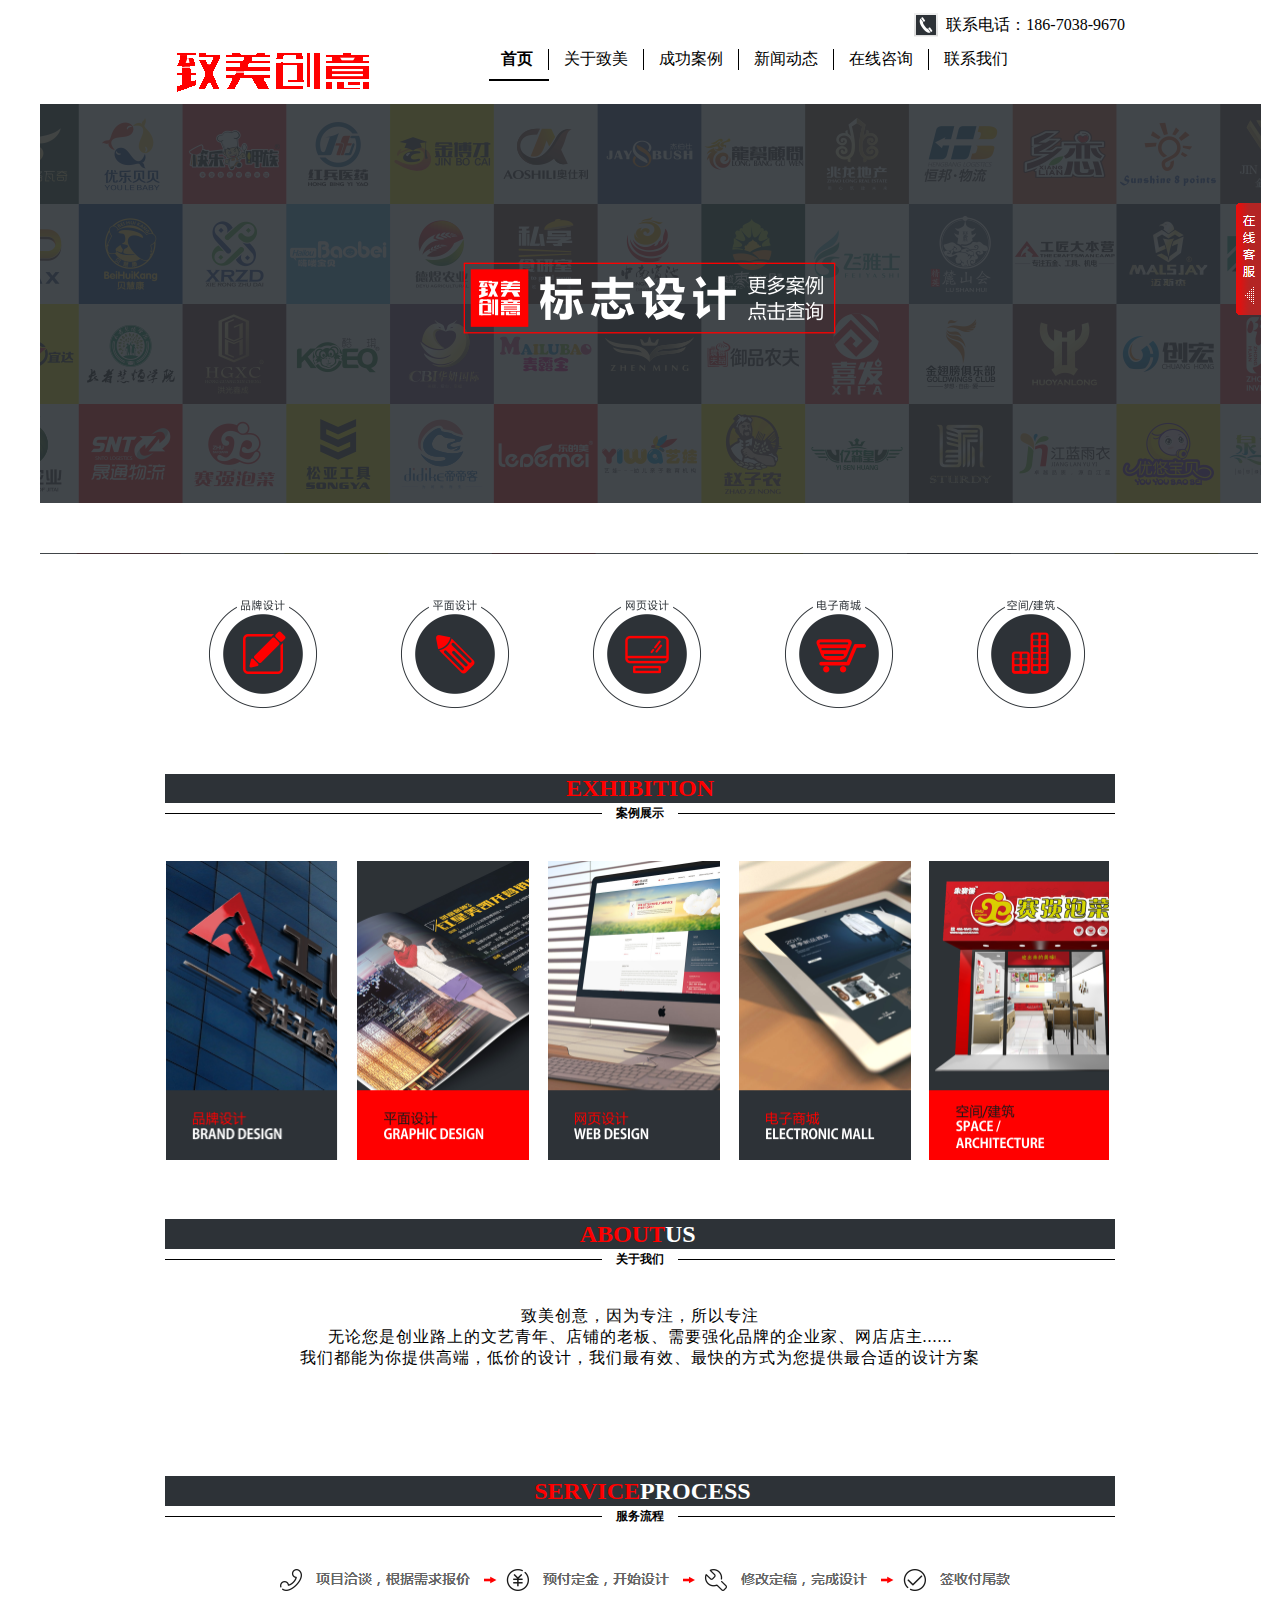
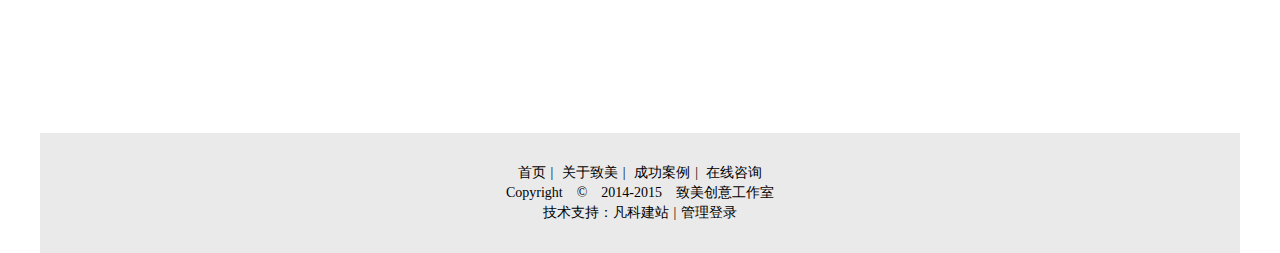
<file: index.html>
<!DOCTYPE HTML PUBLIC "-//W3C//DTD HTML 4.0 Transitional//EN">
<HTML>
	<HEAD>
		<TITLE> 致美创意 </TITLE>
		<meta charset="utf-8">
		<link rel="stylesheet" href="css/index.css"/>
		<link rel="stylesheet" href="css/base.css">
	</HEAD>
	<BODY>
		<div class="header">
			<div class="logo"></div>
			<div class="phone">
				<span>联系电话：186-7038-9670</span>
			</div>
			<div class="nav">
				<ul>
					<li class="active"><a href="index.html">首页</a></li>
					<li><a href="gyzm.html">关于致美</a></li>
					<li><a href="cgal.html">成功案例</a></li>
					<li><a href="javascript">新闻动态</a></li>
					<li><a href="javascript">在线咨询</a></li>
					<li class="last"><a href="javascript">联系我们</a></li>
				</ul>
				<div class="line"></div>
			</div>
		</div>
		<div class="banner">
			<a href="javascript">
				<img src="img/banner.png"/>
			</a>
		</div>
		<div class="design">
			<img src="img/design.png"/>
		</div>
		<div class="case">
			<h2>EXHIBITION</h2>
			<div class="cc"></div>
			<h5>案例展示</h5>
			<div class="cc"></div>
		</div>
		<div class="works">
			<img src="img/1.png"/>
			<img src="img/2.png"/>
			<img src="img/3.png"/>
			<img src="img/4.png"/>
			<img  class="works-r" src="img/5.png"/>
		</div>
		<div  class="case"> 
			<h2 class="h1">ABOUT</h2>
			<h2 class="h2">US</h2>
			<div class="cc"></div>
			<h5>关于我们</h5>
			<div class="cc"></div>
		</div>
		<div class="main">
			<p>致美创意，因为专注，所以专注</p>
			<p>无论您是创业路上的文艺青年、店铺的老板、需要强化品牌的企业家、网店店主......</p>
			<p>我们都能为你提供高端，低价的设计，我们最有效、最快的方式为您提供最合适的设计方案</p>
		</div>
		<div class="case">
			<h2 class="h3">SERVICE</h2>
			<h2 class="h4">PROCESS</h2>
			<div class="cc"></div>
			<h5>服务流程</h5>
			<div class="cc"></div>
		</div>
		<div class="main">
			<img src="img/7.png"/>
		</div>
		<div class="footer">
			<a href="index.html">首页</a><span>|</span>			
			<a href="gyzm.html">关于致美</a><span>|</span>
			<a href="cgal.html">成功案例</a><span>|</span>
			<a href="javascript">在线咨询</a>
			<p>Copyright　&copy;　2014-2015　致美创意工作室</p>
			<p>技术支持：<a href="javascript">凡科建站</a><span>|</span><a href="javascript">管理登录</a></p>
		</div>
	</BODY>
</HTML>
</file>
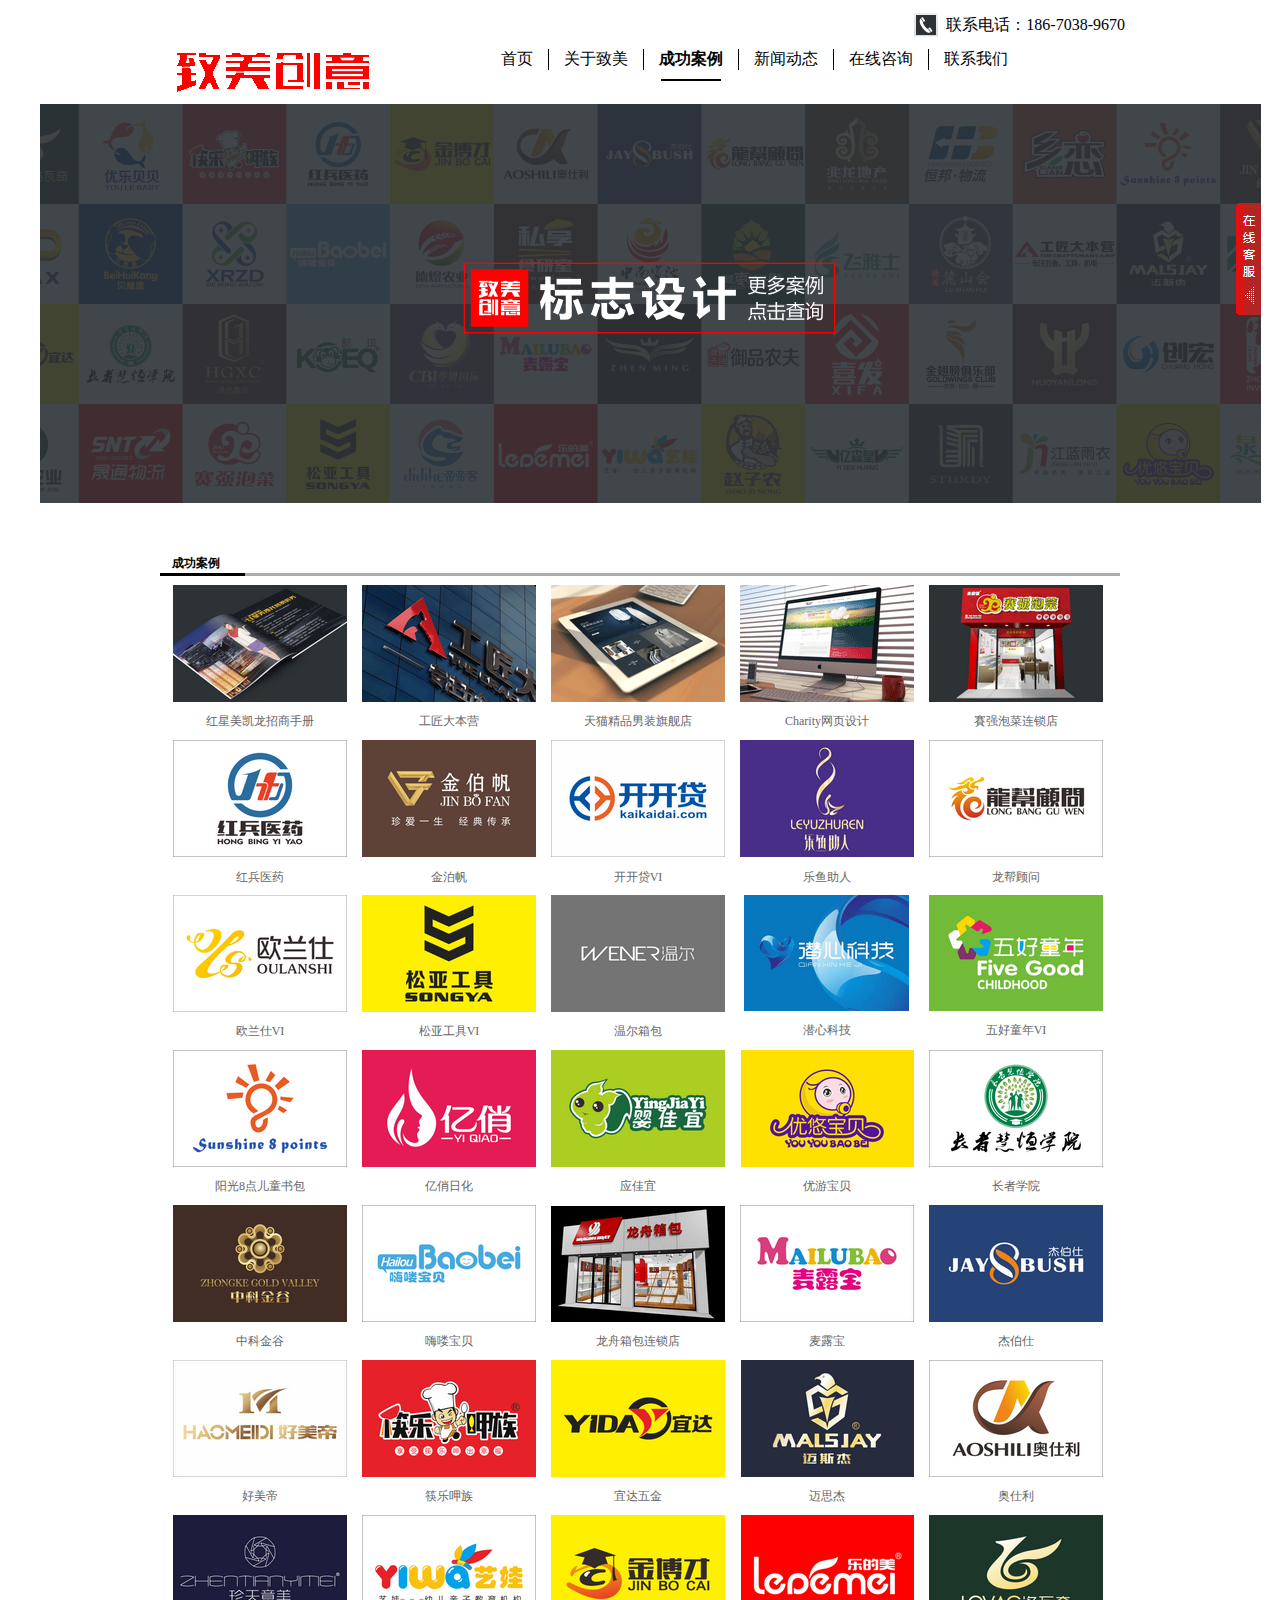
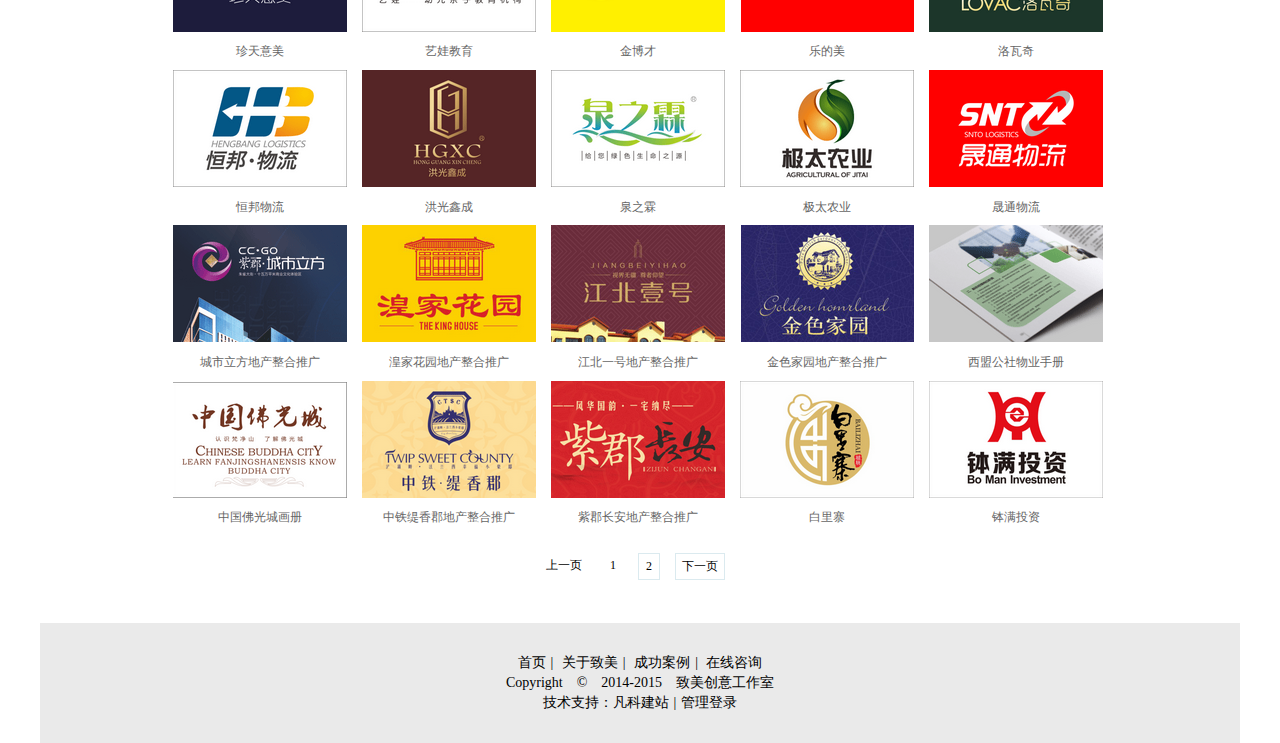
<file: cgal.html>
<!DOCTYPE HTML PUBLIC "-//W3C//DTD HTML 4.0 Transitional//EN">
<HTML>
	<HEAD>
		<TITLE> 成功案例 </TITLE>
		<meta charset="utf-8">
		<link rel="stylesheet" href="css/cgal.css"/>
		<link rel="stylesheet" href="css/base.css">
	</HEAD>
	<BODY>
		<div class="header">
			<div class="logo"></div>
			<div class="phone">
				<span>联系电话：186-7038-9670</span>
			</div>
			<div class="nav">
				<ul>
					<li><a href="index.html">首页</a></li>
					<li><a href="gyzm.html">关于致美</a></li>
					<li class="active"><a href="cgal.html">成功案例</a></li>
					<li><a href="javascript">新闻动态</a></li>
					<li><a href="javascript">在线咨询</a></li>
					<li class="last"><a href="javascript">联系我们</a></li>
				</ul>
				<div class="line"></div>
			</div>
		</div>
		<div class="banner">
			<a href="javascript">
				<img src="img/banner.png"/>
			</a>
		</div>
		<div class="main">
			<h5>成功案例</h5>
			<div class="main-l"></div>
			<div class="main-r"></div>
			<div class="main_d">
				<div>
					<a href="javascript"><img src="img/main_1.png">红星美凯龙招商手册</a>
				</div>
				<div>
					<a href="javascript"><img src="img/main_2.png">工匠大本营</a>
				</div>
				<div>
					<a href="javascript"><img src="img/main_3.png">天猫精品男装旗舰店</a>
				</div>
				<div>
					<a href="javascript"><img src="img/main_4.png">Charity网页设计</a>
				</div>
				<div>
					<a href="javascript"><img src="img/main_5.png">賽强泡菜连锁店</a>
				</div>
				<div>
					<a href="javascript"><img src="img/main_6.png">红兵医药</a>
				</div>
				<div>
					<a href="javascript"><img src="img/main_7.png">金泊帆</a>
				</div>
				<div>
					<a href="javascript"><img src="img/main_8.png">开开贷VI</a>
				</div>
				<div>
					<a href="javascript"><img src="img/main_9.png">乐鱼助人</a>
				</div>
				<div>
					<a href="javascript"><img src="img/main_10.png">龙帮顾问</a>
				</div>
				<div>
					<a href="javascript"><img src="img/main_11.png">欧兰仕VI</a>
				</div>
				<div>
					<a href="javascript"><img src="img/main_12.png">松亚工具VI</a>
				</div>
				<div>
					<a href="javascript"><img src="img/main_13.png">温尔箱包</a>
				</div>
				<div>
					<a href="javascript"><img src="img/main_14.png">潜心科技</a>
				</div>
				<div>
					<a href="javascript"><img src="img/main_15.png">五好童年VI</a>
				</div>
				<div>
					<a href="javascript"><img src="img/main_16.png">阳光8点儿童书包</a>
				</div>
				<div>
					<a href="javascript"><img src="img/main_17.png">亿俏日化</a>
				</div>
				<div>
					<a href="javascript"><img src="img/main_18.png">应佳宜</a>
				</div>
				<div>
					<a href="javascript"><img src="img/main_19.png">优游宝贝</a>
				</div>
				<div>
					<a href="javascript"><img src="img/main_20.png">长者学院</a>
				</div>
				<div>
					<a href="javascript"><img src="img/main_21.png">中科金谷</a>
				</div>
				<div>
					<a href="javascript"><img src="img/main_22.png">嗨喽宝贝</a>
				</div>
				<div>
					<a href="javascript"><img src="img/main_23.png">龙舟箱包连锁店</a>
				</div>
				<div>
					<a href="javascript"><img src="img/main_24.png">麦露宝</a>
				</div>
				<div>
					<a href="javascript"><img src="img/main_25.png">杰伯仕</a>
				</div>
				<div>
					<a href="javascript"><img src="img/main_26.png">好美帝</a>
				</div>
				<div>
					<a href="javascript"><img src="img/main_27.png">筷乐呷族</a>
				</div>
				<div>
					<a href="javascript"><img src="img/main_28.png">宜达五金</a>
				</div>
				<div>
					<a href="javascript"><img src="img/main_29.png">迈思杰</a>
				</div>
				<div>
					<a href="javascript"><img src="img/main_30.png">奥仕利</a>
				</div>
				<div>
					<a href="javascript"><img src="img/main_31.png">珍天意美</a>
				</div>
				<div>
					<a href="javascript"><img src="img/main_32.png">艺娃教育</a>
				</div>
				<div>
					<a href="javascript"><img src="img/main_33.png">金博才</a>
				</div>
				<div>
					<a href="javascript"><img src="img/main_34.png">乐的美</a>
				</div>
				<div>
					<a href="javascript"><img src="img/main_35.png">洛瓦奇</a>
				</div>
				<div>
					<a href="javascript"><img src="img/main_36.png">恒邦物流</a>
				</div>
				<div>
					<a href="javascript"><img src="img/main_37.png">洪光鑫成</a>
				</div>
				<div>
					<a href="javascript"><img src="img/main_38.png">泉之霖</a>
				</div>
				<div>
					<a href="javascript"><img src="img/main_39.png">极太农业</a>
				</div>
				<div>
					<a href="javascript"><img src="img/main_40.png">晟通物流</a>
				</div>
				<div>
					<a href="javascript"><img src="img/main_41.png">城市立方地产整合推广</a>
				</div>
				<div>
					<a href="javascript"><img src="img/main_42.png">湟家花园地产整合推广</a>
				</div>
				<div>
					<a href="javascript"><img src="img/main_43.png">江北一号地产整合推广</a>
				</div>
				<div>
					<a href="javascript"><img src="img/main_44.png">金色家园地产整合推广</a>
				</div>
				<div>
					<a href="javascript"><img src="img/main_45.png">西盟公社物业手册</a>
				</div>
				<div>
					<a href="javascript"><img src="img/main_46.png">中国佛光城画册</a>
				</div>
				<div>
					<a href="javascript"><img src="img/main_47.png">中铁缇香郡地产整合推广</a>
				</div>
				<div>
					<a href="javascript"><img src="img/main_48.png">紫郡长安地产整合推广</a>
				</div>
				<div>
					<a href="javascript"><img src="img/main_49.png">白里寨</a>
				</div>
				<div>
					<a href="javascript"><img src="img/main_50.png">钵满投资</a>
				</div>
			</div>
		</div>
		<div class="b">
			<div class="b1 b2 b4">
				<span>上一页</span>
			</div>
			<div class="b1 b2 b3">
				<span>1</span>
			</div>
			<div class="b2 b3">
				<a href="javascript"><span>2</span></a>
			</div>
			<div class="b2 b4">
				<a href="javascript"><span>下一页</span></a>
			</div>
		</div>
		<div class="footer">
			<a href="index.html">首页</a><span>|</span>			
			<a href="gyzm.html">关于致美</a><span>|</span>
			<a href="cgal.html">成功案例</a><span>|</span>
			<a href="javascript">在线咨询</a>
			<p>Copyright　&copy;　2014-2015　致美创意工作室</p>
			<p>技术支持：<a href="javascript">凡科建站</a><span>|</span><a href="javascript">管理登录</a></p>
		</div>
	</BODY>
</HTML>
</file>
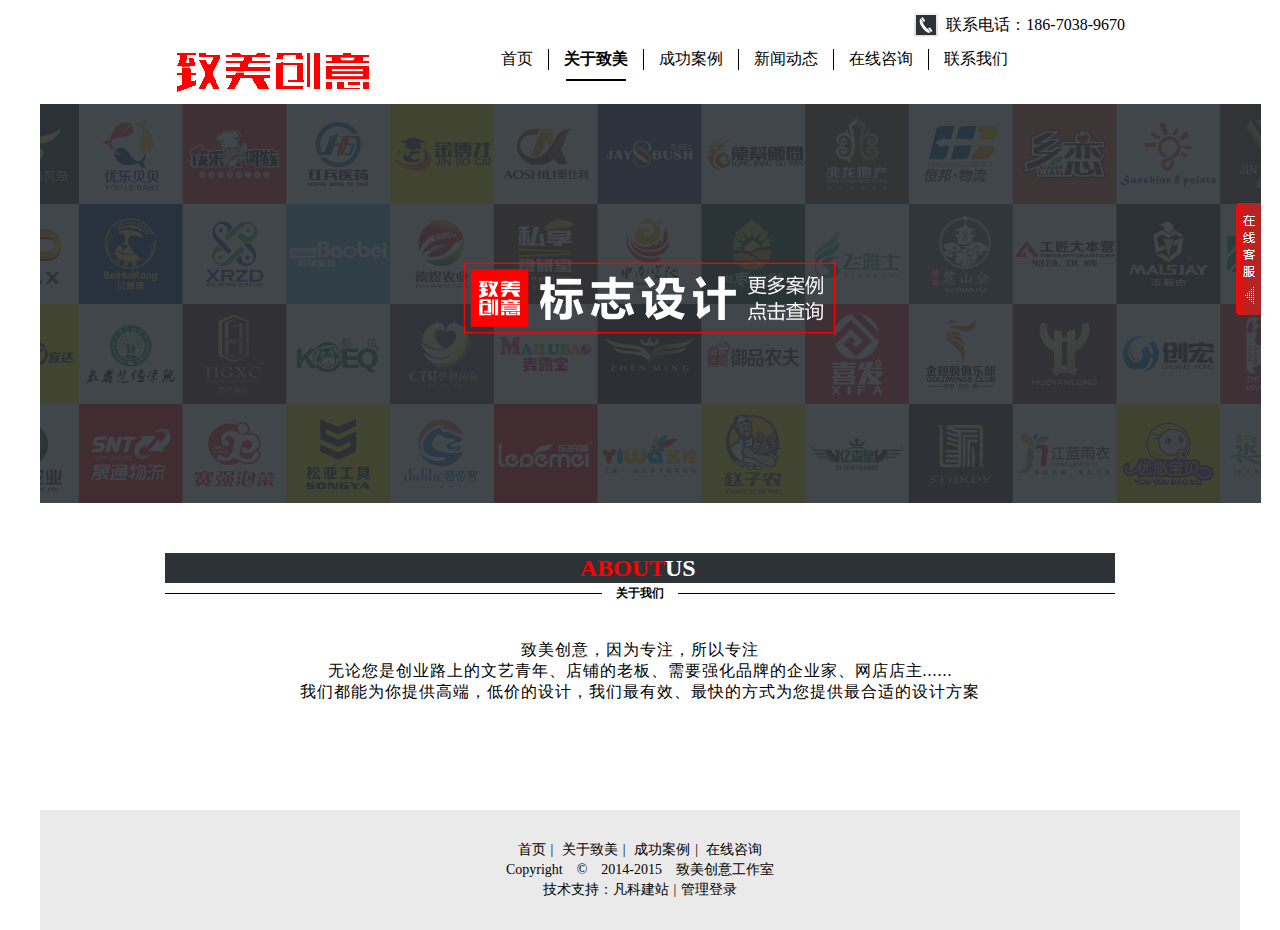
<file: gyzm.html>
<!DOCTYPE HTML PUBLIC "-//W3C//DTD HTML 4.0 Transitional//EN">
<HTML>
	<HEAD>
		<TITLE> 关于致美 </TITLE>
		<meta charset="utf-8">
		<link rel="stylesheet" href="css/gyzm.css"/>
		<link rel="stylesheet" href="css/base.css">
	</HEAD>
	<BODY>
		<div class="header">
			<div class="logo"></div>
			<div class="phone">
				<span>联系电话：186-7038-9670</span>
			</div>
			<div class="nav">
				<ul>
					<li><a href="index.html">首页</a></li>
					<li class="active"><a href="gyzm.html">关于致美</a></li>
					<li><a href="cgal.html">成功案例</a></li>
					<li><a href="javascript">新闻动态</a></li>
					<li><a href="javascript">在线咨询</a></li>
					<li class="last"><a href="javascript">联系我们</a></li>
				</ul>
				<div class="line"></div>
			</div>
		</div>
		<div class="banner">
			<a href="javascript">
				<img src="img/banner.png"/>
			</a>
		</div>
		<div  class="case"> 
			<h2 class="h1">ABOUT</h2>
			<h2 class="h2">US</h2>
			<div class="cc"></div>
			<h5>关于我们</h5>
			<div class="cc"></div>
		</div>
		<div class="main">
			<p>致美创意，因为专注，所以专注</p>
			<p>无论您是创业路上的文艺青年、店铺的老板、需要强化品牌的企业家、网店店主......</p>
			<p>我们都能为你提供高端，低价的设计，我们最有效、最快的方式为您提供最合适的设计方案</p>
		</div>
		<div class="footer">
			<a href="index.html">首页</a><span>|</span>			
			<a href="gyzm.html">关于致美</a><span>|</span>
			<a href="cgal.html">成功案例</a><span>|</span>
			<a href="javascript">在线咨询</a>
			<p>Copyright　&copy;　2014-2015　致美创意工作室</p>
			<p>技术支持：<a href="javascript">凡科建站</a><span>|</span><a href="javascript">管理登录</a></p>
		</div>
	</BODY>
</HTML>
</file>
<file: css/index.css>
.nav .line {
	position:absolute;
	width:60px;
	height:2px;
	background:#000;
	top:30px;
	left:43px;
}
.design {
	width:1200px;
	height:220px;
}
.case {
	width:950px;
	height:87px;
}
.case h2 {
	width:950px;
	height:30px;
	background-color:#2d3237;
	color:#f00;
	text-align:center;
	line-height:30px;
	float:left;
}
.cc {
	width:437px;
	height:10px;
	float:left;
	border-bottom:1px solid #000;
}
.case h5 {
	width:76px;
	height:20px;
	float:left;
	text-align:center;
	line-height:20px;
	font-size:12px;
}
.works {
	width:950px;
	height:359px;
}
.works img {
	width:173px;
	height:300px;
	margin-right:18px;
	float:left;
}

.works .works-r {
	margin-right:0;
	width:181px;
	height:300px;
}
.case .h1 {
	width:500px;
	text-align:right;
}
.case .h2 {
	width:450px;
	text-align:left;
	color:#fff;
}
.main {
	width:1200px;
	height:170px;
	text-align:center;
}
.main p {
	letter-spacing:1px;
}
.case .h3 {
	width:475px;
	text-align:right;
}
.case .h4 {
	width:475px;
	text-align:left;
	color:#fff;
}
</file>
<file: css/base.css>
*{margin:0 auto}
a{text-decoration:none;}
li{list-style:none;}
img{border:none;}
.header {
	margin:0 auto;
	width:970px;
	height:103px;		
}
.logo {
	float:left;
	background-image:url(../img/logo.png);
	width:277px;
	height:103px;
	background-repeat:no-repeat;
	background-position:20px 50px;
}
.phone {
	float:right;
	background-image:url(../img/phone.png);
	width:337px;
	height:49px;
	background-repeat:no-repeat;
	background-position:126px center;
	text-align:right;
	line-height:49px;
}
.nav {
	float:right;
	width:679px;
	height:46px;
	position:relative;
}
.nav ul li {
	float:left;
	border-right:1px solid #000;
	padding:0 15px;
}
.nav ul li.active{
	font-weight:900;	
}
.nav ul li.last {
		border-right:none;
}
.nav ul li a {
	color:#000;
	text-decoration: none;
}
.banner {
	width:1200px;
	height:400px;
	padding-bottom:50px;
}
.footer {
	width:1200px;
	height:60px;
	background-color:#eaeaea;
	text-align:center;
	font-size:14px;
	padding: 30px 0;
	line-height:20px;
}
.footer a{
	color:#000;
	line-height:20px;
}
.footer span{
	margin:5px;
	color:#000;
}
</file>
<file: css/cgal.css>
.nav .line {
	position:absolute;
	width:60px;
	height:2px;
	background:#000;
	top:30px;
	left:215px;
}
.main {
	width:960px;
	height:1600px;
}
.main h5 {
	height:20px;
	padding-left:12px;
	font-size:12px;
	line-height:20px;
}	
.main-l {
	width:85px;
	float:left;
	border-bottom:3px solid #000;
}
.main-r {
	width:875px;
	float:left;
	border-bottom:3px solid #adadad;
}
.main_d {
	width:960px;
	height:166px;
	padding:12px 0 0 13px;
}
.main_d div {
	height:155px;
	width:174px;
	margin-right:15px;
	float:left;
	text-align:center;
}
.main_d div a {
	color:#666666;
	line-height:39px;
	font-size:12px;
}
.b {
	width:200px;
	height:70px;
}
.b div {
	float:left;
	border:1px solid #dbeaef;
	margin-right:15px;
	font-size:12px;
}
.b .b1 {
	border:none;
}
.b .b2 {
	text-align:center;
}
.b .b3 {
	width:20px;
	height:25px;
}
.b .b4 {
	width:48px;
	height:25px;
}
.b  div span {
	line-height:25px;
	color:#000;
}
</file>
<file: css/gyzm.css>
.nav .line {
	position:absolute;
	width:60px;
	height:2px;
	background:#000;
	top:30px;
	left:120px;
}
.case {
	width:950px;
	height:87px;
}
.case h2 {
	width:950px;
	height:30px;
	background-color:#2d3237;
	color:#f00;s
	text-align:center;
	line-height:30px;
	float:left;
}
.cc {
	width:437px;
	height:10px;
	float:left;
	border-bottom:1px solid #000;
}
.case h5 {
	width:76px;
	height:20px;
	float:left;
	text-align:center;
	line-height:20px;
	font-size:12px;
}
.case .h1 {
	width:500px;
	text-align:right;
}
.case .h2 {
	width:450px;
	text-align:left;
	color:#fff;
}
.main {
	width:1200px;
	height:170px;
	text-align:center;
}
.main p {
	letter-spacing:1px;
}
.footer {
	width:1200px;
	height:60px;
	background-color:#eaeaea;
	text-align:center;
	font-size:14px;
	padding: 30px 0;
	line-height:20px;
}
</file>
